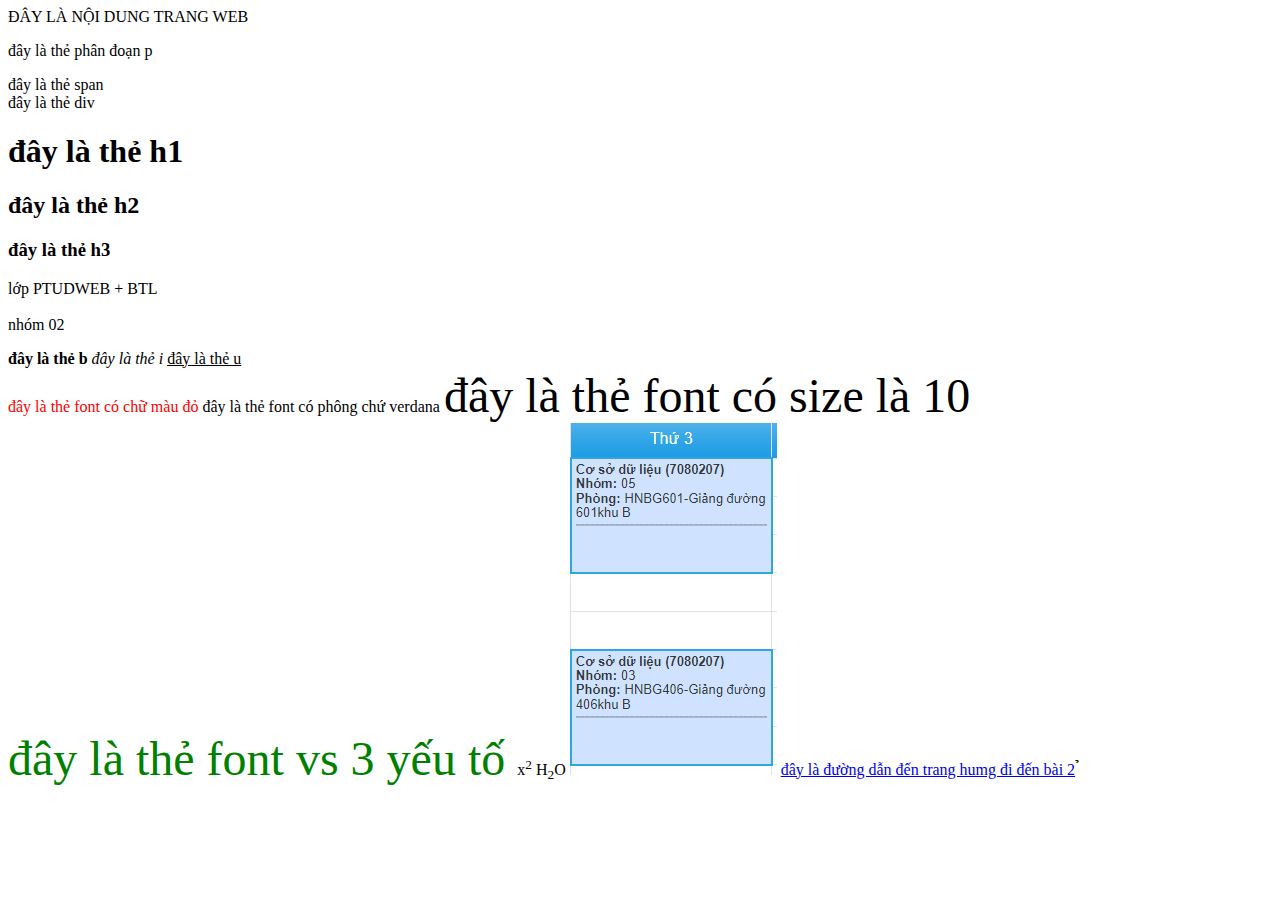
<file: bai1/index.html>
<html>
    <head>
        <title>
            bài HTML
        </title>

    </head>
    <body>
        ĐÂY LÀ NỘI DUNG TRANG WEB
        <!--thẻ chú thích-->

        <!--thẻ phân đoạn p-->
        <p> đây là thẻ phân đoạn p</p>
        <span> đây là thẻ span</span>

        <!--thẻ div dùng để chia khối-->
        <div>đây là thẻ div</div>

       <!--thẻ định dạng đề mục--> 
       <h1>đây là thẻ h1</h1>
       <h2>đây là thẻ h2</h2>
       <h3>đây là thẻ h3</h3>

        <!-- để xuống dòng dùng thẻ br -->
       <p>lớp PTUDWEB + BTL <br><br> nhóm 02</p>

        <!-- thẻ b viết đậm -->
       <b>đây là thẻ b</b>

       <!-- thẻ i viết nghiêng -->
       <i>đây là thẻ i</i>

       <!-- thẻ u để gạch chân -->
       <u>đây là thẻ u</u>

       <br>
       <font color = "red">đây là thẻ font có chữ màu đỏ</font>
       <font face = "verdana">đây là thẻ font có phông chứ verdana</font>
       <font size = "10">đây là thẻ font có size là 10</font>
       <br>
                <font color = "green" size = "10" face ="verdana">
                    đây là thẻ font vs 3 yếu tố
                </font>
            
       <!-- thẻ định dạng chỉ số trên sup -->
       x<sup>2</sup>

       <!-- thẻ định dạng chỉ số dưới -->
        H<sub>2</sub>O

        <!-- thẻ ảnh img -->
                <img src="images/huy.png">

                <a href="  https://daotaodaihoc.humg.edu.vn/#/home">
                    đây là đường dẫn đến trang humg
                </a>
                 <a href="../bai2/index.html"> đi đến bài 2</a>
    </body>
</html>̉
</file>
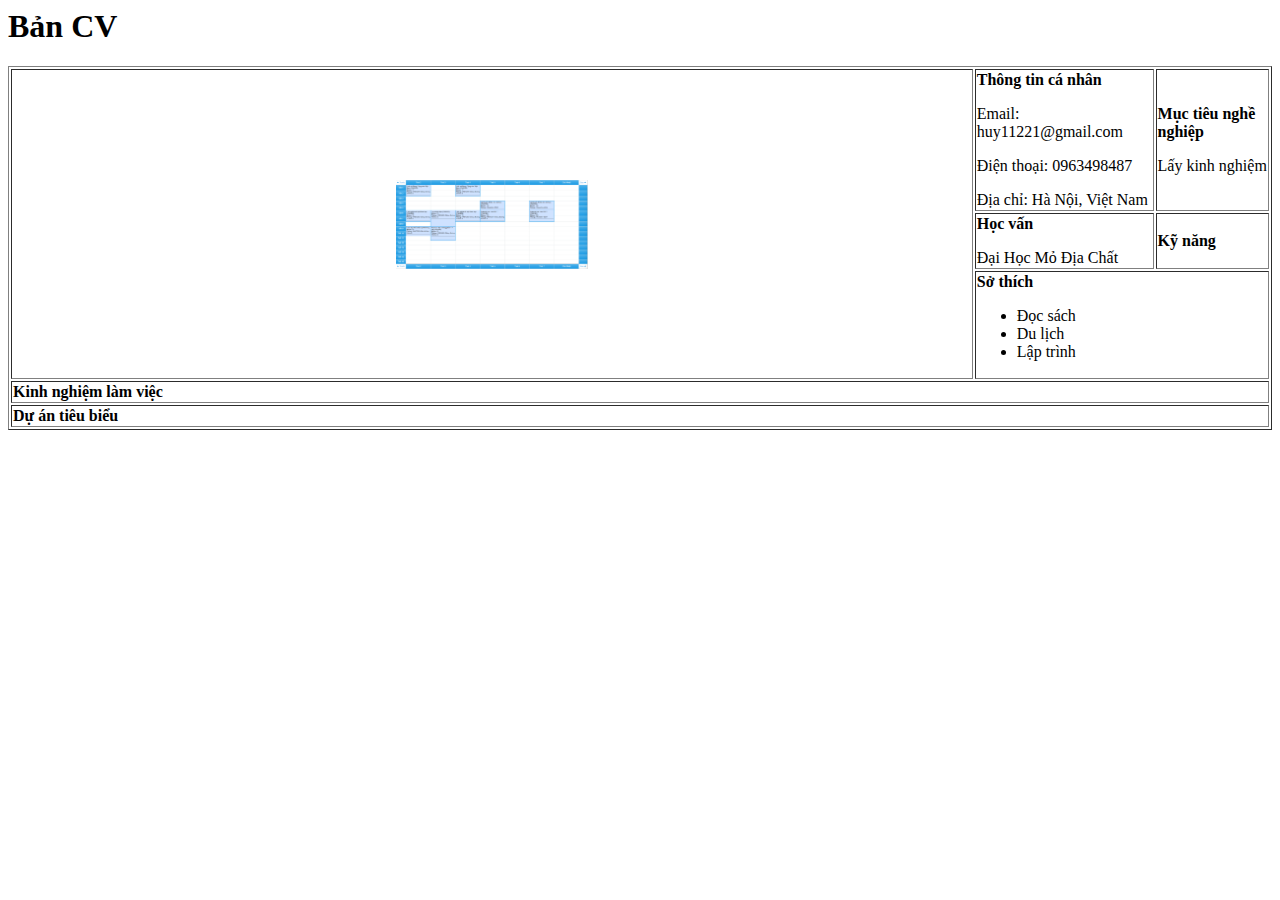
<file: bai2/index.html>
<html>
    <head>
        <title>Bản CV</title>
    </head>
    <body>
        <table border="1"width=100%>
            <h1>Bản CV</h1>
            <!-- Hàng 1 -->
            <tr>
                <th rowspan="3">
                    <img src="images/huy1.png"width=20%><br>
                </th>
                <td><b>Thông tin cá nhân</b>
                    <p>Email: huy11221@gmail.com</p>
                    <p>Điện thoại: 0963498487</p>
                    <p>Địa chỉ: Hà Nội, Việt Nam</p>
                </td>
                <td><b>Mục tiêu nghề nghiệp</b>
                    <p>Lấy kinh nghiệm</p>
                </td>
            </tr>
            <!-- Hàng 2 -->
             <tr>
                <td colspan="1"><b>Học vấn</b>
                    <p>Đại Học Mỏ Địa Chất</p>
                </td>
                <td colspan="1"><b>Kỹ năng</b>
                    <p></p>
                </td>
             </tr>
             <!-- Hàng 3 -->
              <tr>
                <td colspan="2"><b>Sở thích</b>
                <ul>
                    <li>Đọc sách</li>
                    <li>Du lịch</li>
                    <li>Lập trình</li>
                </ul>
                </td>
              </tr>
            <!-- Hàng 4 -->
             <tr>
                <td colspan="3"><b>Kinh nghiệm làm việc</b></td>
            </tr>
            <!-- Hàng 5 -->
            <tr>
                <td colspan="3"><b>Dự án tiêu biểu</b></td>
            </tr>
        </table>
    </body>
</html>
</file>
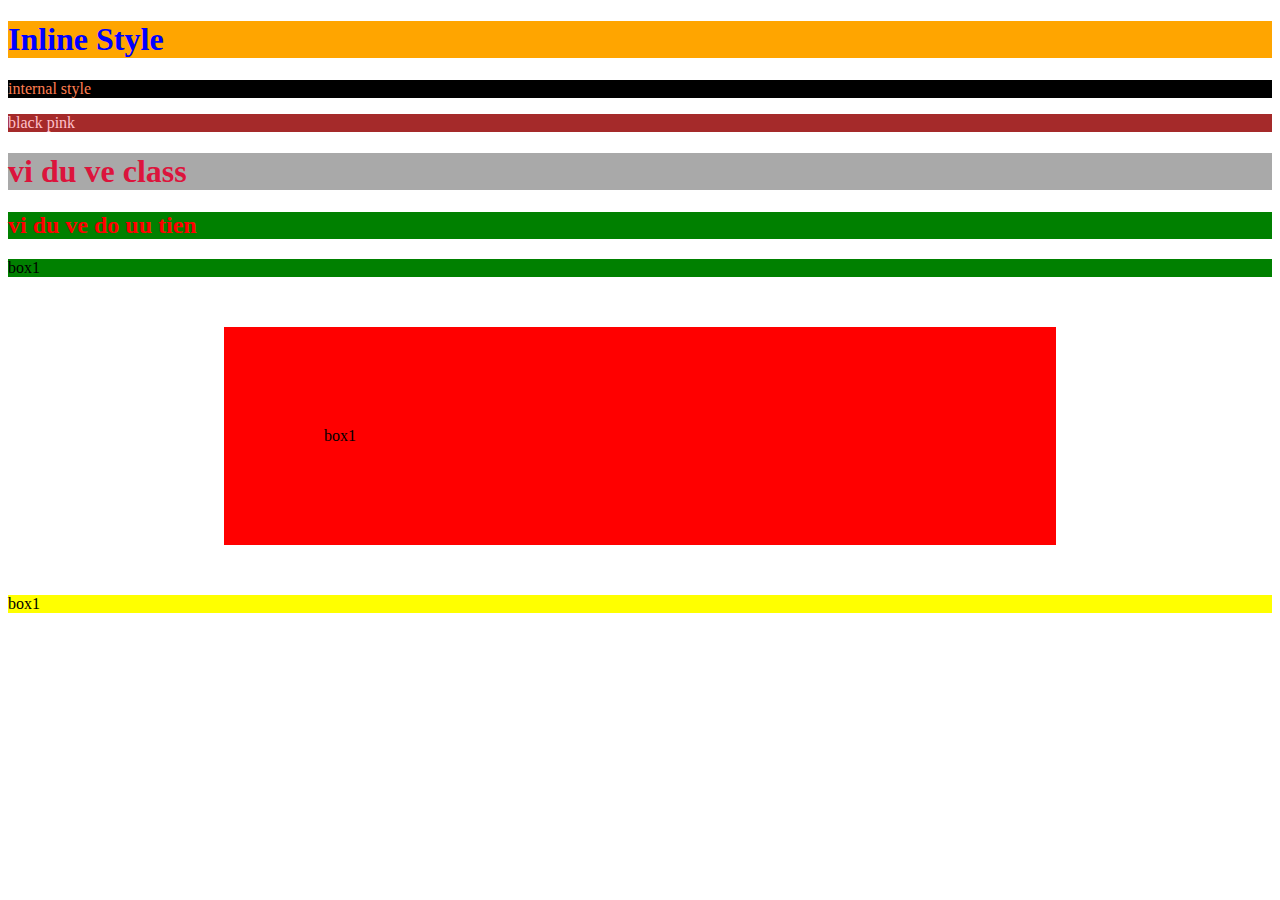
<file: bai4/index.html>
<!DOCTYPE html>
<html lang="en">
<head>
    <meta charset="UTF-8">
    <meta name="viewport" content="width=device-width, initial-scale=1.0">
    <title>bài 4 CSS</title>
    <style>
        p{/* tên thẻ*/
            color: pink;
            background-color: black;        
        }

        #title{/* id*/
                color: coral;
            }
        .title2{/* class */
            color: crimson;
        }
        h2{
            color: red;
            background-color: blue;
        }

        .box1{
            background-color: green;
        }
        .box2{
            background-color: red;
            /* 1 gtri (cách xung quanh = giá trị của margin*/
            /*2 gtri: gtri đầu là trên dưới | giá trị sau là trái phải*/
            /*4 gtri: trên -> phải->dưới->trái*/
            /*margin: 50px 10px 100px 30px;*/
            width: 50%;
            margin:50px auto;/*căn khối ra giữa*/
            padding: 100px;
        }
        .box3{
            background-color: yellow;
        }
    </style>
    <link rel="stylesheet" href="style.css">
</head>

<body>
    <h1 style="color: blue; font-size: xx-large; background-color: orange;">Inline Style</h1>
    <p id="title">internal style</p>
    <p style="background-color: brown;">black pink</p>
    <h1 class="title2">vi du ve class</h1>
    <h2>vi du ve do uu tien</h2>

    <div class="box1">box1</div>
    <div class="box2">box1</div>
    <div class="box3">box1</div>


</body>

</html>
</file>
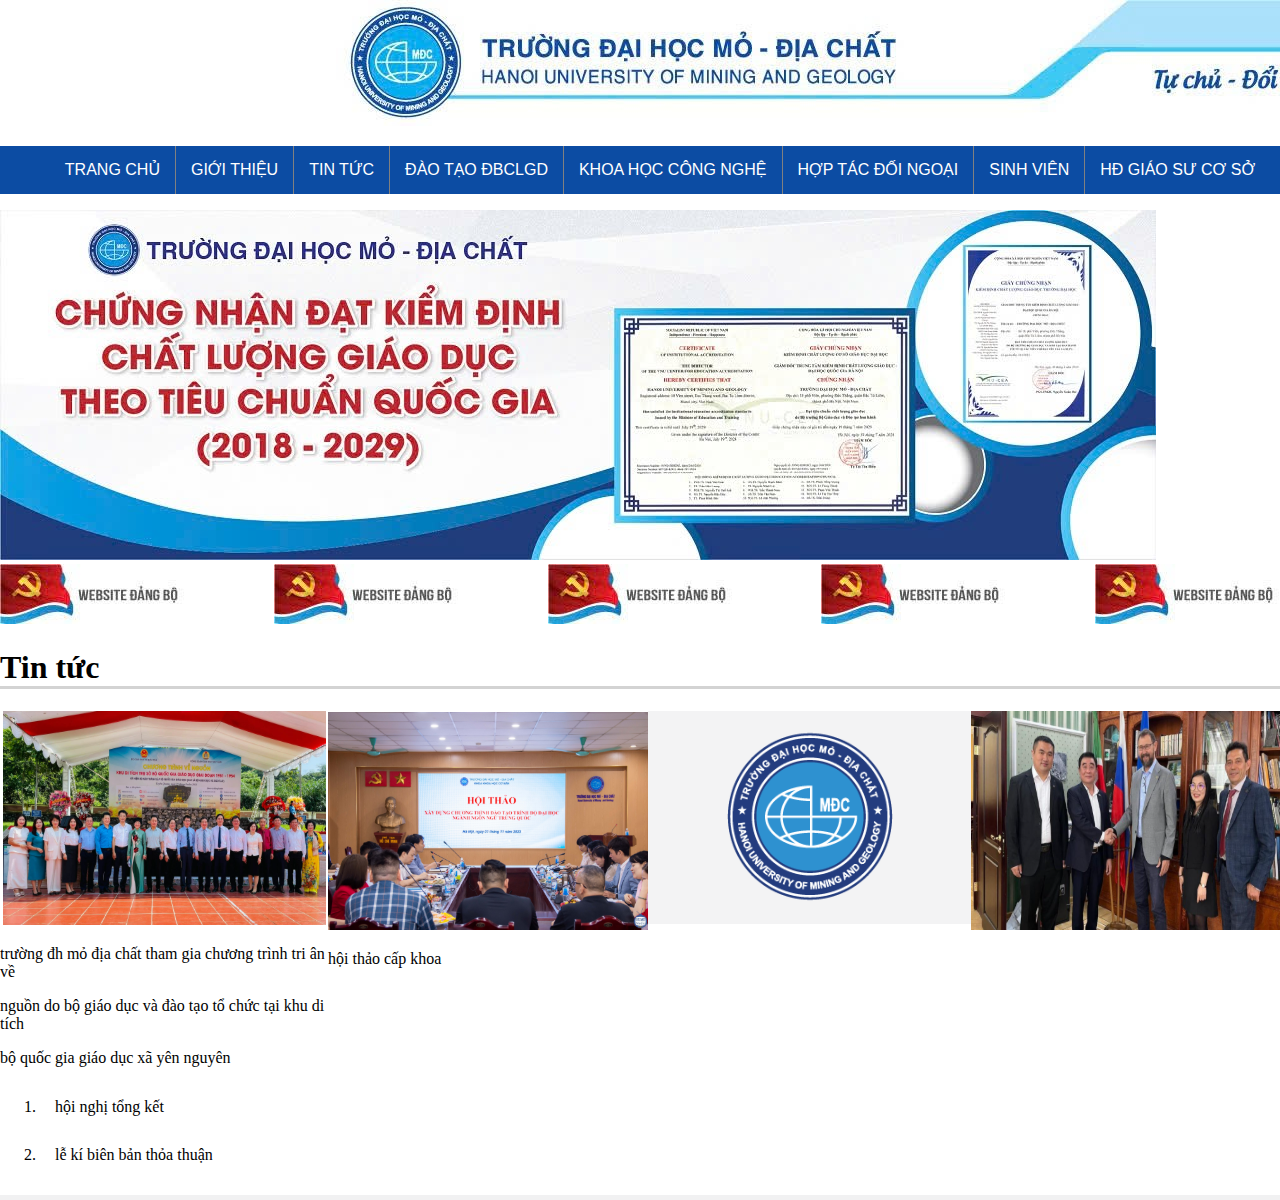
<file: bai5/index.html>
<!DOCTYPE html>
<html lang="en">
<head>
    <meta charset="UTF-8">
    <meta name="viewport" content="width=device-width, initial-scale=1.0">
    <title>HUMG edu</title>
    <link rel="stylesheet" href="style.css">
</head>

<body>
    <header>
        <img src="logo.png" alt="">
        <nav>
            <ul>
                <li class="border"><a  class="danhmuc-lienket" href="#">TRANG CHỦ</a></li>
                <li class="border"><a  class="danhmuc-lienket" href="#">GIỚI THIỆU</a></li>
                <li class="border"><a  class="danhmuc-lienket" href="#">TIN TỨC</a></li>
                <li class="border"><a  class="danhmuc-lienket" href="#">ĐÀO TẠO ĐBCLGD</a></li>
                <li class="border"><a  class="danhmuc-lienket" href="#">KHOA HỌC CÔNG NGHỆ</a></li>
                <li class="border"><a  class="danhmuc-lienket" href="#">HỢP TÁC ĐỐI NGOẠI</a></li>
                <li class="border"><a  class="danhmuc-lienket" href="#">SINH VIÊN</a></li>
                <li><a  class="danhmuc-lienket" href="#">HĐ GIÁO SƯ CƠ SỞ</a></li>
            </ul>
        </nav>
        <div class ="banner-qc">
            <div class="banner">
                <img src="banner.png" alt="">
            </div>
            <div class ="qc">
                <div class ="anh-qc">   
                    <img src="1.png" alt="">
                </div>
                 <div class ="anh-qc">   
                    <img src="1.png" alt="">
                </div>
                 <div class ="anh-qc">   
                    <img src="1.png" alt="">
                </div>
                 <div class ="anh-qc">   
                    <img src="1.png" alt="">
                </div>
                 <div class ="anh-qc">   
                    <img src="1.png" alt="">
                </div>
            </div>
        </div>

        <h1>Tin tức</h1> 
        <div class ="tintuc">
        
 
            <div class="tintuc-1">
                <img src="2.png" alt="">
                <p>trường đh mỏ địa chất tham gia chương trình tri ân về</p>
                <p>nguồn do bộ giáo dục và đào tạo tổ chức tại khu di tích</p>
                <p>bộ quốc gia giáo dục xã yên nguyên</p>
                <ol>
                    <li>hội nghị tổng kết</li>
                    <li>lễ kí biên bản thỏa thuận</li>
                </ol>
            </div>
                  <div class="tintuc-1">
                <img src="3.png" alt="">
                <p>hội thảo cấp khoa</p>
            </div>
                  <div class="tintuc-1">
                <img src="4.png" alt="">
            </div>
                  <div class="tintuc-1">
                <img src="5.png" alt="">
            </div>

        </div>
    </header>
    <main>

    </main>
    <footer>

    </footer>
</body>

</html>
</file>
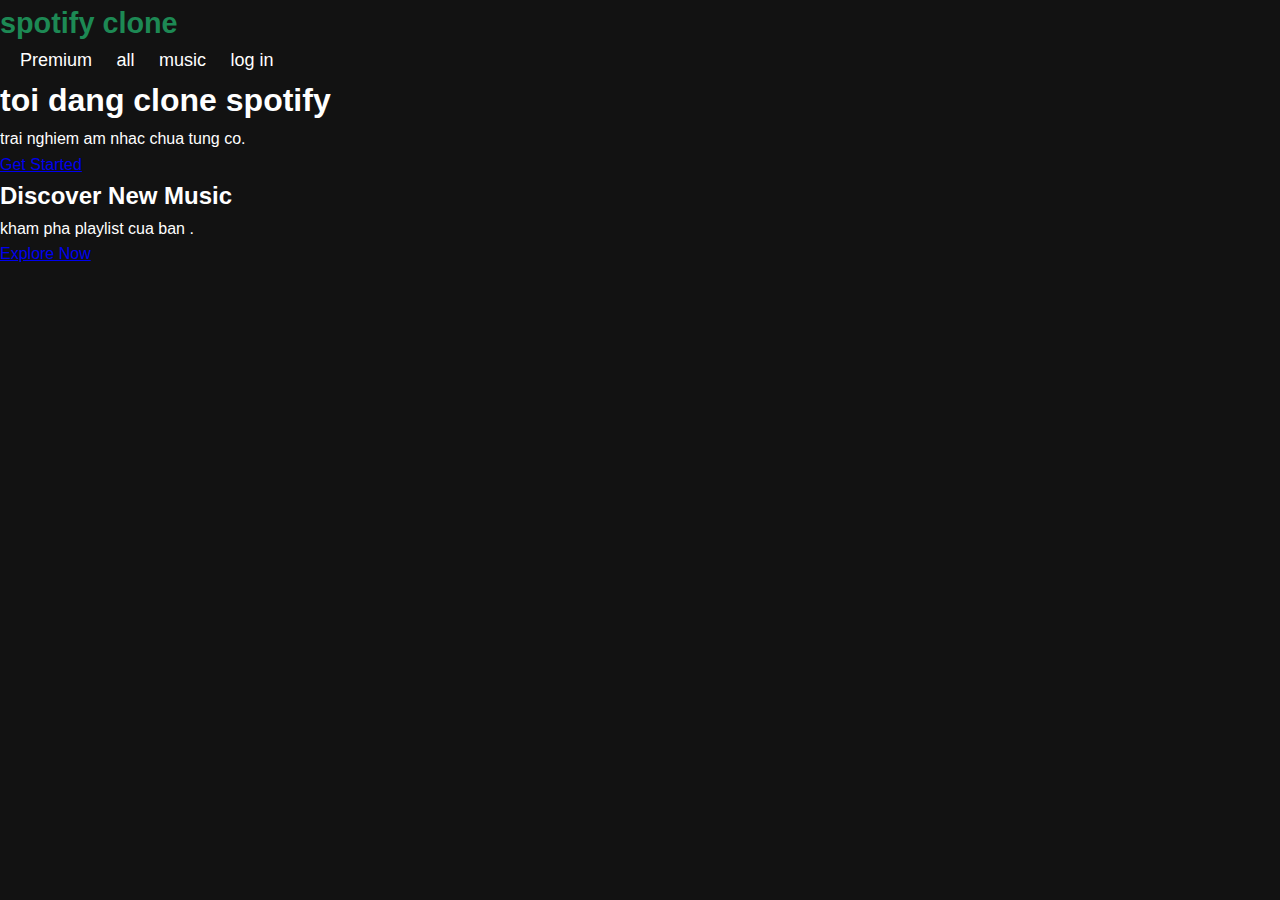
<file: bai6/index.html>
<!DOCTYPE html>
<html lang="en">
<head>
  <meta charset="UTF-8">
  <meta name="viewport" content="width=device-width, initial-scale=1.0">
  <title>Spotify</title>
  <link rel="stylesheet" href="style.css">
</head>

<body>
  <header>
    <div class = "logo"> spotify clone </div>
    <nav>
      <a href="#">Premium</a>
      <a href="#">all</a>
      <a href="#">music</a>
      <a href="#">log in</a>
    </nav>

  </header>
  <section class="music-1">
    <h1>toi dang clone spotify</h1>
    <p>trai nghiem am nhac chua tung co.</p>
    <a href="#" class="btn">Get Started</a>
  </section>
  <section>
    <h2>Discover New Music</h2>
    <p>kham pha playlist cua ban .</p>
    <a href="#" class="btn">Explore Now</a>
    
  </section>

















  
</body>
</html>
</file>
<file: bai4/style.css>
h1{
    background-color: darkgray;
}

h2{
    background-color: green;
}
</file>
<file: bai5/style.css>
body{
    margin: 0px;
}
nav{
    background-color: #0c4ca3;
}
ul{
    display: flex;
    justify-content: center;
    list-style: none;
}
li{
    padding: 15px;
}

.border{
    border-right: 1px solid grey;
}

.danhmuc-lienket{
    color: rgb(255, 255, 255);
    text-decoration: none;
    font-family: Roboto, Arial, Tahoma;
}
.qc{
    display: flex;
    justify-content: space-between;
}
header{
    border-bottom: 5px solid #f1f1f2;
}

.tintuc{
    display: flex;
    justify-content: space-between;
}
h1{
    border-bottom: 3px solid lightgray;
}
</file>
<file: bai6/style.css>
* {
  margin: 0;
  padding : 0;
  box-sizing: border-box;
  font-family: 'time news roman', sans-serif;
  
}
body{
    background-color: #121212;
    color: #fff;
    line-height: 1.6;
    height: 100vh;

}
.logo{
  font-size: 1.8rem;
  font-weight: bold;
  color: #1D8954;
}
nav a{
    color: #fff;
    margin-left: 20px;
    text-decoration: none;
    font-size: 18px;
}
.hero{
  text-align: center;
  padding: 100px 20px;

}
</file>
